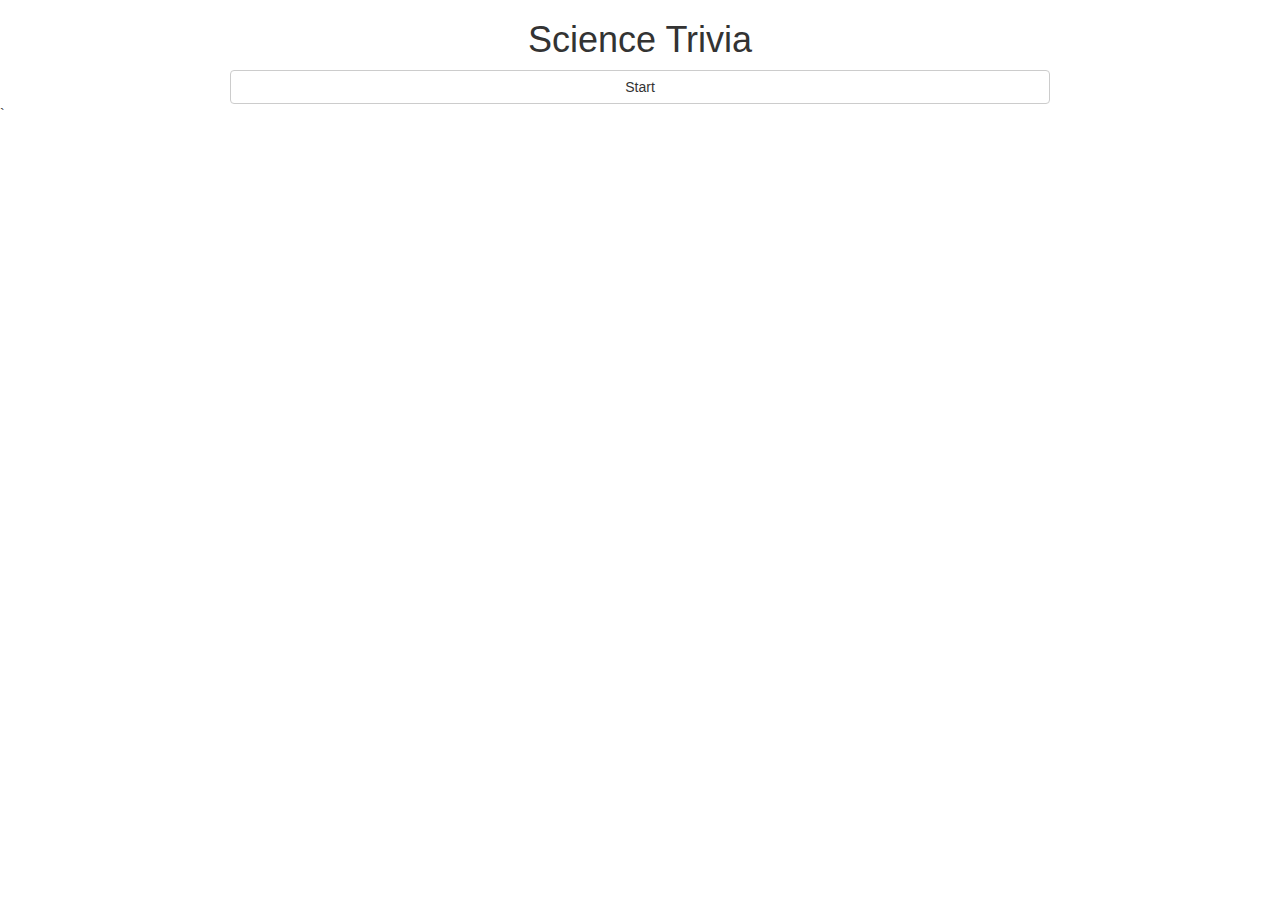
<file: index.html>
<!DOCTYPE html>
<html lang='eng'>
  <head>
    <meta charset="utf-8">
    <title>Science Trivia</title>
    <link rel="stylesheet" type="text/css" href="assets/css/reset.css">
    <link rel="stylesheet" type="text/css" href="assets/css/style.css">
    <link rel="stylesheet" href="https://maxcdn.bootstrapcdn.com/bootstrap/3.3.7/css/bootstrap.min.css">
  </head>
  <body>
 
  <div class='header'>
    <h1>Science Trivia</h1>
      <div id='counter'>time: 15 sec.</div>
        <button id='start' type="button" class="btn btn-default align-center-center" aria-label="center-align" id='start'>Start</button>
  </div>
         <div id='main-container'>
             <form> 
              <div>
                <p>What was the average life expectancy of white males born in the U.S. just before the Civil War?</p>
                  <input type="radio" name="question1" value="40" > 40 years<br>
                  <input type="radio" name="question1" value="50"> 50 years<br>
                  <input type="radio" name="question1" value="60"> 60 years<br> 
                  <input type="radio" name="question1" value="70"> 70 years
              </div>
              <div>
                <p>What is a shaddock?</p>
                  <input type="radio" name="question2" value="fish"> A fish, the offspring of a male shad and a female haddock<br>
                  <input type="radio" name="question2" value="crystal">A crystal, such as quartz, that sticks out from  A mineral vein <br>
                  <input type="radio" name="question2" value="plant">A plant that is a member of the nightshade family <br> 
                  <input type="radio" name="question2" value="grapefruit"> A grapefruit 
              </div>
              <div>  
                <p>Which one of the following instruments is used to measure humidity?</p> 
                  <input type="radio" name="question3" value="anemometer" > Anemometer<br>
                  <input type="radio" name="question3" value="ammeter"> Ammeter<br>
                  <input type="radio" name="question3" value="hygrometer"> Hygrometer<br> 
                  <input type="radio" name="question3" value="barometer"> Barometer
              </div>
              <div>
                <p>Which two planets are most similar in size diameter wise?</p>
                  <input type="radio" name="question4" value="mars" >Mars and Mercury<br>
                  <input type="radio" name="question4" value="venus"> Venus and Earth<br>
                  <input type="radio" name="question4" value="uranus"> Uranus and Neptune<br> 
                  <input type="radio" name="question4" value="jupiter"> Jupiter and Saturn
              </div>
              <div>
                <p>If a hertz is equal to one cylce per second, how manyh cycles per second does a megahertz  equal?</p>
                  <input type="radio" name="question5" value="1" > 1/1,000<br>
                  <input type="radio" name="question5" value="2">1,000<br>
                  <input type="radio" name="question5" value="3"> 1,000,000<br> 
                  <input type="radio" name="question5" value="4"> 1,000,000,000
              </div>
              <div>
                <p>What principle explains why cold food warms up and hot food cools off when stored at room temperature?</p>
                  <input type="radio" name="question6" value="entropy" > Entropy<br>
                  <input type="radio" name="question6" value="chemical">Chemical equilibrium<br>
                  <input type="radio" name="question6" value="momentum"> Momentum<br> 
                  <input type="radio" name="question6" value="relativity">Relativity
              </div>
              <div>
                <p>Which color is not considered to be one of the primary colors of light?</p>
                  <input type="radio" name="question7" value="red" > Red<br>
                  <input type="radio" name="question7" value="yellow">Yellow<br>
                  <input type="radio" name="question7" value="green">Green<br> 
                  <input type="radio" name="question7" value="blue"> Blue
              </div>
            </form>
                <button type="button" class="btn btn-default" aria-label="center-align" id='summit'>Summit</button>
              </div>
             </div>` 
              <div id='theEnd'>
              <h1>Game Over</h1>
              <div id='coAns'></div>
              <div id='inAns'></div>
              <button id='restart' type="button" class="btn btn-default" aria-label="center-align" id='restart'>Restart Trivia</button>
              </div>

    <script src="https://code.jquery.com/jquery-2.1.3.min.js"></script>
    <script src='assets/javascript/app.js'></script>
  </body>
</html>
</file>
<file: assets/css/style.css>
#theEnd, #main-container, #summit, #counter, #theEnd {
  display: none;
}
.header, button{
  text-align: center;
  width: 80%;
  margin: 0 auto;
 

}
#main-container{
  width: 80%;
  margin: 0 auto;
  
  
}
#theEnd, button{
  width: 80%;
  margin: 0 auto;
  
}
</file>
